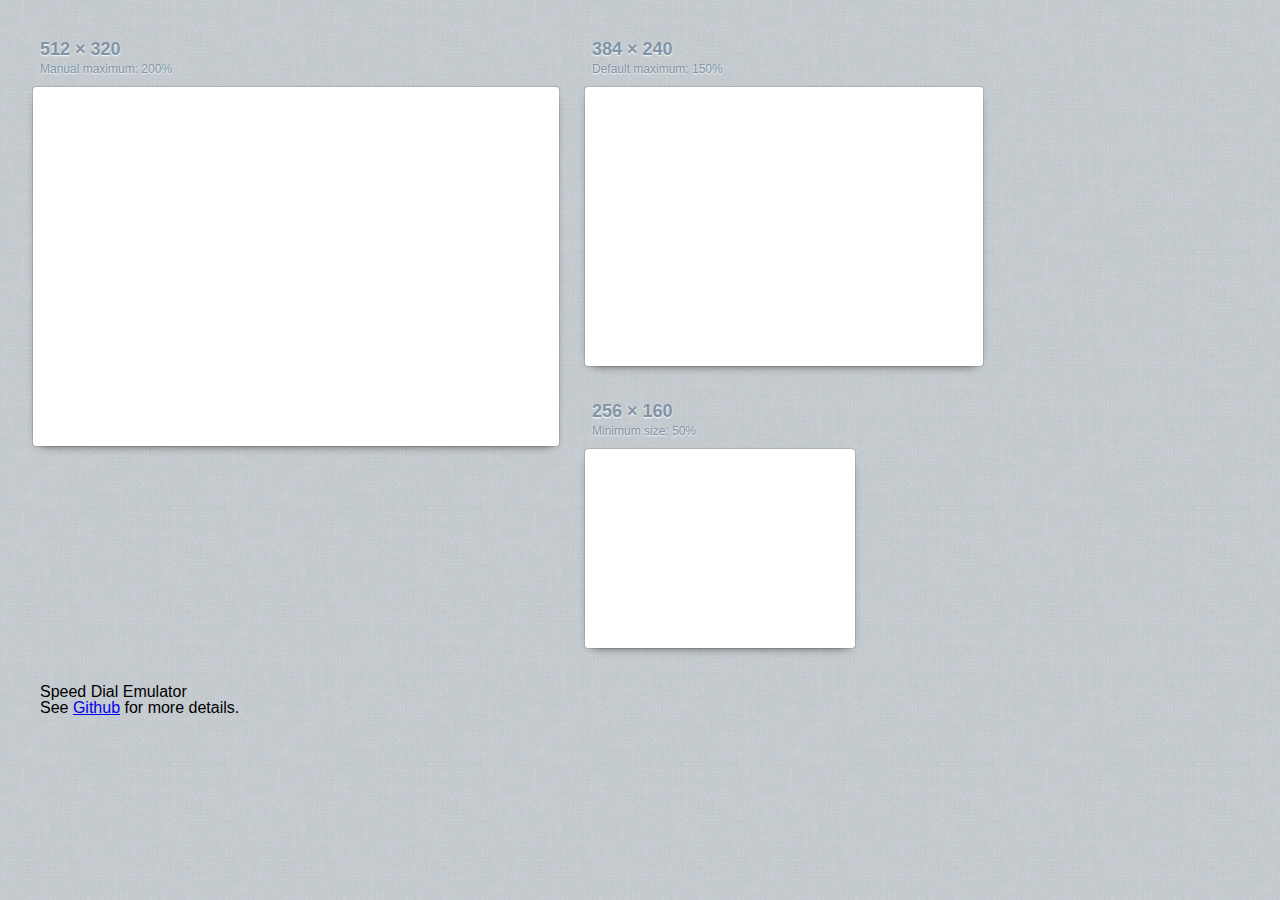
<file: index.htm>
<!DOCTYPE HTML>
<html>
<head>
	<title>Speed Dial Emulator</title>
	<meta charset="UTF-8">
	<link rel="stylesheet" href="styles/screen.css">
	<script src="scripts/script.js"></script>
</head>
<body>
	<ol>
		<li>
			<h2>512 × 320 <span>Manual maximum: 200%</span></h2>
			<iframe src="" scrolling="no" width="512" height="320"><span>50%</span></iframe>
		</li>
		<li>
			<h2>384 × 240 <span>Default maximum: 150%</span></h2>
			<iframe src="" scrolling="no" width="384" height="240"><span>150%</span></iframe>
		</li>
		<li>
			<h2>256 × 160 <span>Minimum size: 50%</span></h2>
			<iframe src="" scrolling="no" width="256" height="160"><span>200%</span></iframe>
		</li>
	</ol>
	<header>
		<h1>Speed Dial Emulator</h1>
		<p>See <a href="https://github.com/pepelsbey/sd-emulator">Github</a> for more details.</p>
	</header>
</body>
</html>
</file>
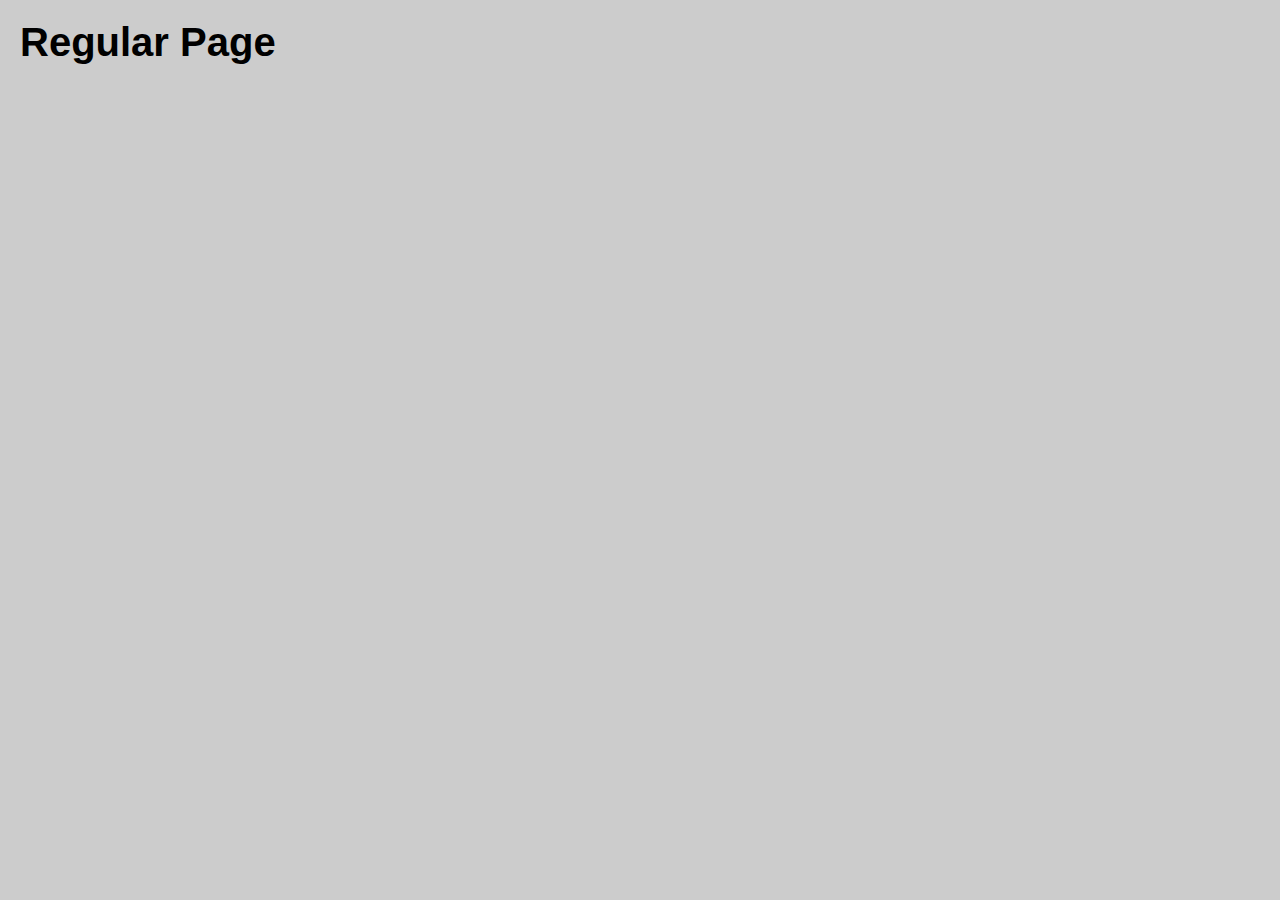
<file: page.htm>
<!DOCTYPE HTML>
<html>
<head>
	<title>Example Page</title>
	<meta charset="UTF-8">
	<style>
		/* Regular version */
		BODY {
			margin:0;
			padding:20px;
			background:#CCC;
			font:20px Arial, sans-serif;
			}
		H1 {
			margin:0;
			}
		
		/* Minimized version */
		@media	screen and (view-mode:minimized),
		 		screen and (min-width:256px) and (min-height:160px) and (max-width:512px) and (max-height:320px) {
			BODY {
				background:#A8D7EB;
				color:#FFF;
				}
			H1 {
				content:'Large';
				}
			}
		@media	screen and (view-mode:minimized),
		 		screen and (max-width:384px) and (max-height:240px) {
				BODY {
					background:#81BC44;
					}
				H1 {
					content:'Medium';
					}
			}
		@media	screen and (view-mode:minimized),
		 		screen and (max-width:256px) and (max-height:160px) {
				BODY {
					background:#F47737;
					}
				H1 {
					content:'Small';
					}
			}
	</style>
</head>
<body>
	<h1>Regular Page</h1>
</body>
</html>
</file>
<file: styles/screen.css>
@import url(reset.css);

BODY {
	padding:40px 0 0 40px;
	background:#C5CBD0 url(../images/background.png);
	font-family:Arial, sans-serif;
	}
OL {
	float:left;
	}
	OL LI {
		float:left;
		margin:0 40px 40px 0;
		}
H2 {
	height:54px;
	color:#8094A5;
	text-shadow:0 1px 2px #FFF;
	font-weight:bold;
	font-size:18px;
	}
	H2 SPAN {
		display:block;
		margin:5px 0 0;
		font-weight:normal;
		font-size:12px;
		}
IFRAME {
	padding:0 0 25px;
	border:none;
	-webkit-border-radius:1px;
	-mos-border-radius:1px;
	border-radius:1px;
	background:#FFF 100% 100% no-repeat;
	-webkit-box-shadow:0 0 0 1px #FFF, 0 0 0 7px #FFF, 0 0 0 8px rgba(0, 0, 0, 0.1), 0 4px 12px rgba(0, 0, 0, 1);
	-moz-box-shadow:0 0 0 1px #FFF, 0 0 0 7px #FFF, 0 0 0 8px rgba(0, 0, 0, 0.1), 0 4px 12px rgba(0, 0, 0, 1);
	box-shadow:
		0 0 0 1px #FFF,
		0 0 0 7px #FFF,
		0 0 0 8px rgba(0, 0, 0, 0.1),
		0 4px 12px rgba(0, 0, 0, 1);
	}
IFRAME:hover {
	background-image:url(../images/close.png);
	-webkit-box-shadow:0 0 0 1px #305F8D, 0 0 0 8px #3C7CBD, 0 4px 12px rgba(0, 0, 0, 1);
	-moz-box-shadow:0 0 0 1px #305F8D, 0 0 0 8px #3C7CBD, 0 4px 12px rgba(0, 0, 0, 1);
	box-shadow:
		0 0 0 1px #305F8D,
		0 0 0 8px #3C7CBD,
		0 4px 12px rgba(0, 0, 0, 1);
	}
</file>
